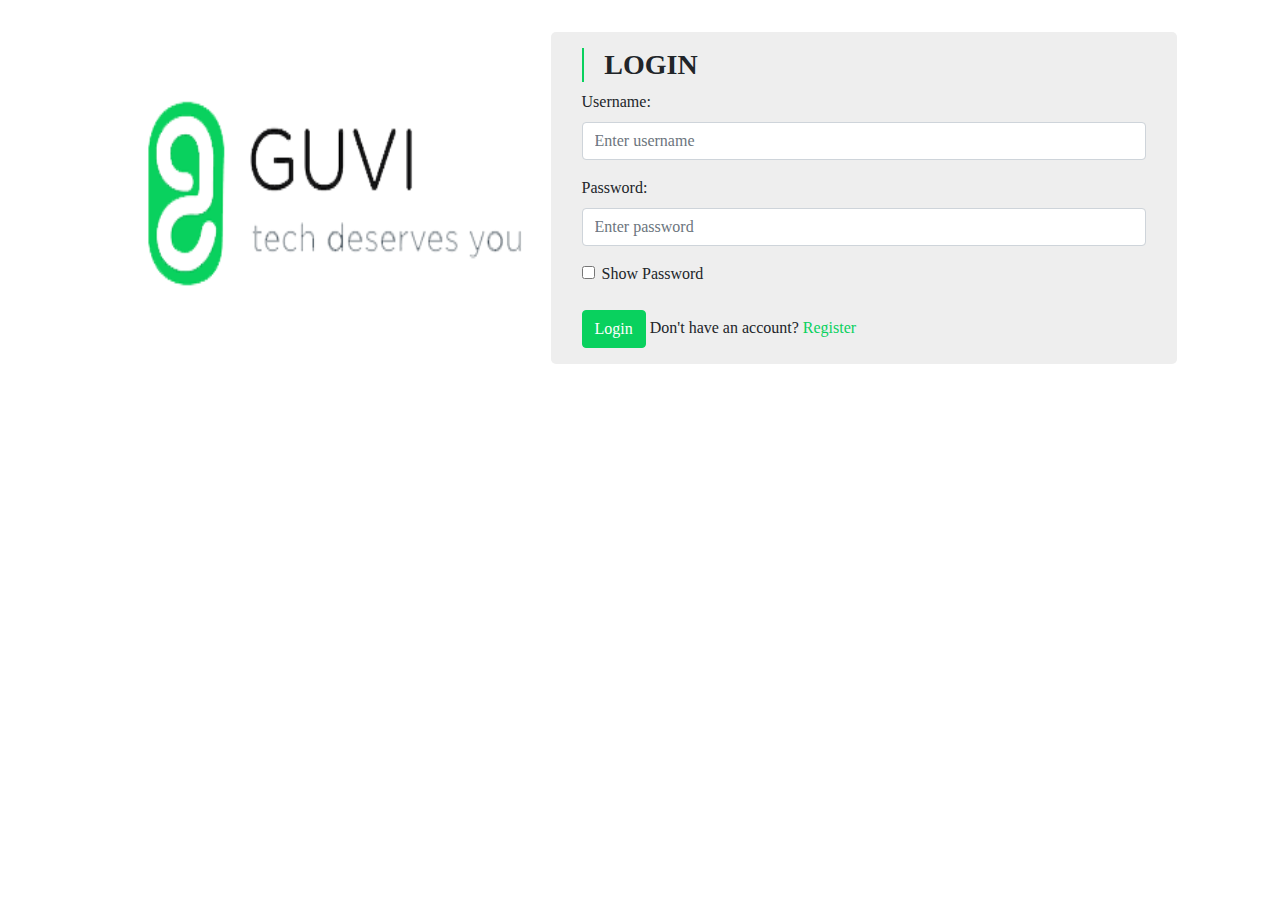
<file: index.html>
<!DOCTYPE html>
<html lang="en">
<head>
    <meta charset="UTF-8">
    <meta http-equiv="X-UA-Compatible" content="IE=edge">
    <meta name="viewport" content="width=device-width, initial-scale=1.0,shrink-to-fit=no, user-scalable=no">
    <meta name="viewport" content="width=device-width, initial-scale=1.0">
    <title>GUVI - Internship Project</title>
    <!-- BOOTSTRAP CSS -->
    <link rel="stylesheet" href="https://maxcdn.bootstrapcdn.com/bootstrap/4.5.2/css/bootstrap.min.css">
    <!-- CUSTOM CSS -->
    <link rel="stylesheet" href="./assets/css/style.css">
</head>
<body>
    <section class="container container fluid">
        <div class="row main py-3 my-3">
            <div class="col-md-5 col-sm-6 brand-box d-flex justify-content-center alignitems-center">
                <img src="./assets/images/guvi-logo.png" alt="LOGO" width="100%" height="90%">
            </div>
            <div class="col-md-7 col-sm-6 form-box">
                <form method="POST" id="signin-form" class="needs-validation p-3" novalidate>
                    <h3>LOGIN</h3>
                    <div class="ajax-message"></div>
                    <div class="form-group">
                      <label for="uname">Username:</label>
                      <input type="text" class="form-control" id="uname" placeholder="Enter username" name="uname" required>
                      <div class="invalid-feedback">Please fill out this field.</div>
                    </div>
                    <div class="form-group">
                      <label for="upass">Password:</label>
                      <input type="password" class="form-control" id="upass" placeholder="Enter password" name="upass" autocomplete="off" required>
                      <div class="invalid-feedback">Please fill out this field.</div>
                    </div>
                    <div class="form-group form-check">
                      <label class="form-check-label">
                        <label for="show-password">
                            <input class="form-check-input" type="checkbox" id="show-password" >
                            Show Password
                        </label>
                        <div class="valid-feedback"></div>
                        <div class="invalid-feedback">Check this checkbox to continue.</div>
                      </label>
                    </div>
                    <button type="submit" class="btn btn-primary">Login</button>
                     Don't have an account? <a href="javascript:;" id="hide-login">Register</a>
                </form>
                <form method="POST" id="signup-form" class="needs-validation p-3 hidden" novalidate>
                    <h3>SIGN UP</h3>
                    <div class="ajax-message"></div>
                    <div class="form-group">
                      <label for="username">Username:</label>
                      <input type="text" class="form-control" id="username" placeholder="Enter username" name="username" required>
                      <div class="invalid-feedback">Please fill out this field.</div>
                    </div>
                    <div class="form-group">
                      <label for="password">Password:</label>
                      <input type="password" class="form-control" id="password" placeholder="Enter password" name="password" autocomplete="off" required>
                      <div class="invalid-feedback">Please fill out this field.</div>
                    </div>
                    <div class="form-group">
                      <label for="confirm-passsword">Confirm Password:</label>
                      <input type="password" class="form-control" id="confirm-password"  placeholder="Confirm password" autocomplete="off" name="confirm-password" required>
                      <div class="invalid-feedback">Passwords do not match</div>
                    </div>
                    <div class="form-group form-check">
                      <label class="form-check-label">
                        <input class="form-check-input" type="checkbox" name="terms" required> Agree to Terms and Policies
                        <div class="valid-feedback"></div>
                        <div class="invalid-feedback">Check this checkbox to continue.</div>
                      </label>
                    </div>
                    <button type="submit" class="btn btn-primary">Sign Up</button>
                    Alreadty have an account? <a href="javascript:;" class="hide-signup">Login</a>
                </form>
            </div>
        </div>
    </section>

<!-- jQuery library -->
<script src="https://ajax.googleapis.com/ajax/libs/jquery/3.5.1/jquery.min.js"></script>
<!-- Popper JS -->
<script src="https://cdnjs.cloudflare.com/ajax/libs/popper.js/1.16.0/umd/popper.min.js"></script>
<!-- Latest compiled JavaScript -->
<script src="https://maxcdn.bootstrapcdn.com/bootstrap/4.5.2/js/bootstrap.min.js"></script>
<!-- CUSTOM-JS -->
<script src="./assets/js/core.js"></script>
</body>
</html>
</file>
<file: assets/css/style.css>
:root{
  --secodary-color: #50ff5050;
  --primary-color: #09d15e;
}
*{
  margin: 0;
  padding: 0;
  font-family: 'Times New Roman', Times, serif;
}
.main{
  background-color: #fff;
  padding: 3%;
}
.btn-primary{
  background-color: var(--primary-color);
  border: 1px solid var(--primary-color);
}
.btn-primary:hover{
  background-color: var(--secondary-color);
  border: 1px solid var(--primary-color);
  color: var(--primary-color);
}
a{
  color: var(--primary-color);
  text-decoration: none;
}
a:hover{
  color: var(--secondary-color);
  text-decoration: none;
}
.hidden{
  display: none;
}
.brand-box{
  background: #fff ;
  border-top-left-radius: 5%;
  border-bottom-left-radius: 5%;
}
.form-box{
  background: #eee;
  border-radius: 5px;
}
form h3{
  font-weight: bold;
  border-left: 2px solid var(--primary-color);
  padding-left: 1.3rem    ;
}


/* Home Page */
.username{
  font-weight: bold;
  border-left: 2px solid var(--primary-color);
  padding-left: 1.3rem    ;
}
/* Profile container */

.profile {
  margin: 20px 0;
}

/* Profile sidebar */
.profile-sidebar {
  padding: 20px 0 10px 0;
  background: #fff;
}

.profile-userpic img {
  float: none;
  margin: 0 auto;
  width: 50%;
  height: 50%;
  -webkit-border-radius: 50% !important;
  -moz-border-radius: 50% !important;
  border-radius: 50% !important;
}

.profile-usertitle {
  text-align: center;
  margin-top: 20px;
}

.profile-usertitle-name {
  color: #5a7391;
  font-size: 16px;
  font-weight: 600;
  margin-bottom: 7px;
}

.profile-usertitle-job {
  text-transform: uppercase;
  color: #5b9bd1;
  font-size: 12px;
  font-weight: 600;
  margin-bottom: 15px;
}

.profile-userbuttons {
  text-align: center;
  margin-top: 10px;
}

.profile-userbuttons .btn {
  text-transform: uppercase;
  font-size: 11px;
  font-weight: 600;
  padding: 6px 15px;
  margin-right: 5px;
}

.profile-userbuttons .btn:last-child {
  margin-right: 0px;
}
    
.btn-outline-primary{
  background-color: var(--primary-color);
  border: 1px solid var(--primary-color);
  color: #fff;
}
.btn-outline-primary:hover{
  background-color: var(--secondary-color);
  border: 1px solid var(--primary-color);
  color: var(--primary-color);
}
.profile-usermenu {
  margin-top: 30px;
}

.profile-usermenu ul li {
  border-bottom: 1px solid #f0f4f7;
}

.profile-usermenu ul li:last-child {
  border-bottom: none;
}

.profile-usermenu ul li a {
  color: #93a3b5;
  font-size: 14px;
  font-weight: 400;
}

.profile-usermenu ul li a i {
  margin-right: 8px;
  font-size: 14px;
}

.profile-usermenu ul li a:hover {
  background-color: #fafcfd;
  color: #5b9bd1;
}

.profile-usermenu ul li.active {
  border-bottom: none;
}

.profile-usermenu ul li.active a {
  color: #5b9bd1;
  background-color: #f6f9fb;
  border-left: 2px solid #5b9bd1;
  margin-left: -2px;
}
/* Profile Content */
.profile-content {
  padding: 20px;
  background: #fff;
  min-height: 460px;
}
</file>
